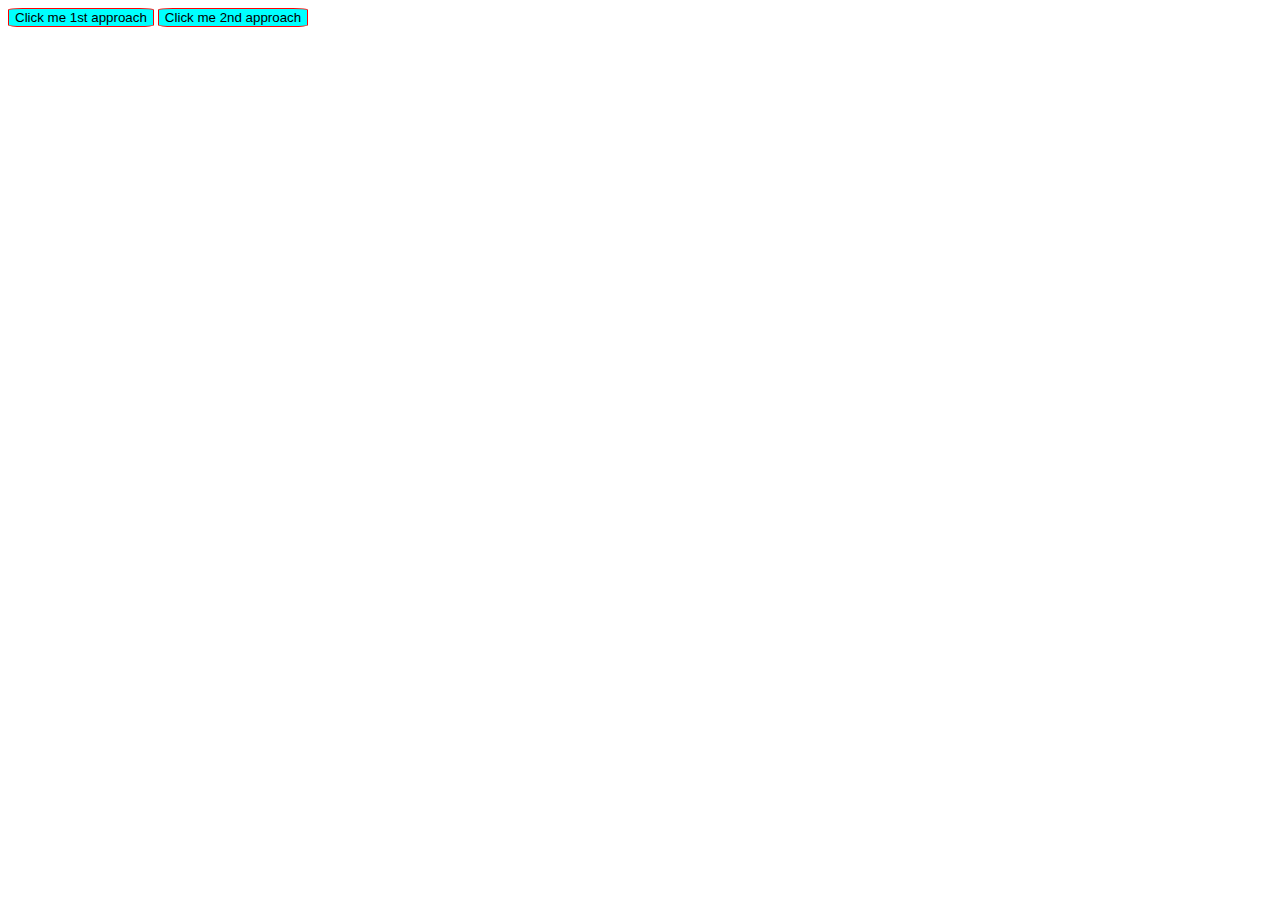
<file: main.html>
<!DOCTYPE html>
<html lang="en">
<head>
    <meta charset="UTF-8">
    <meta http-equiv="X-UA-Compatible" content="IE=edge">
    <meta name="viewport" content="width=device-width, initial-scale=1.0">
    <title>Document</title>
    <style>
        #btn1{
            margin: auto;
           background-color: aqua;
            border-radius: 10%;
            border: 1px solid red;
        }

        #btn2{
            margin: auto;
            background-color: aqua;
            border-radius: 10%;
            border: 1px solid red;
        }
    </style>
</head>
<body>
    <div class="container">
        <button id="btn1" onclick="onClickFn()">Click me 1st approach</button>
        <button id="btn2">Click me 2nd approach</button>
    </div>
    <!-- <script src="./eventloop.js"></script> -->
    <script src="./getters_and_setters.js"></script>
</body>
</html>
</file>
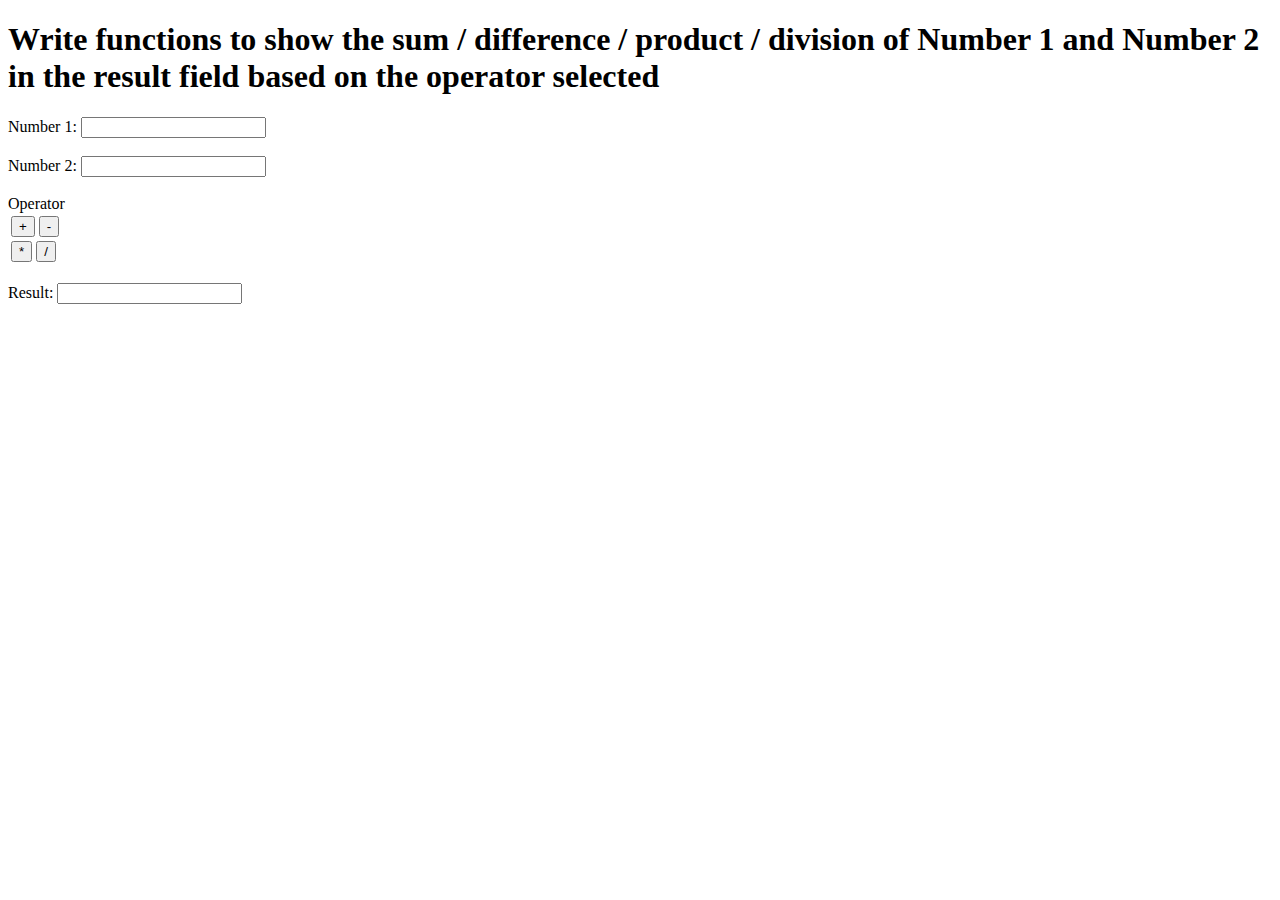
<file: f3-assignments/calc.html>
<!DOCTYPE html>
<html lang="en">
  <head>
    <meta charset="UTF-8" />
    <meta name="viewport" content="width=device-width, initial-scale=1.0" />
    <meta http-equiv="X-UA-Compatible" content="ie=edge" />
    <style></style>
    <title>Static Template</title>
  </head>
  <body>
    <h1>
      Write functions to show the sum / difference / product / division of
      Number 1 and Number 2 in the result field based on the operator selected
    </h1>

    <div>Number 1: <input type="text" id="number1" /></div>
    <br />
    <div>Number 2: <input type="text" id="number2" /></div>
    <br />
    <div id="operator">
      <div>
        Operator
      </div>
      <div id="table">
        <table>
          <tr>
            <td>
              <input type="button" value="+" id="+" onclick="calculator('+')"/>
              <input type="button" value="-" id="-" onclick="calculator('-')"/>
            </td>
          </tr>
          <tr>
            <td>
              <input type="button" value="*" id="*" onclick="calculator('*')"/>
              <input type="button" value="/" id="/" onclick="calculator('/')"/>
            </td>
          </tr>
        </table>
      </div>
    </div>
    <br />
    <div>Result: <input type="text" id="result" /></div>
    <script>
      // Write your code here
      function calculator(op) {
        let result = document.getElementById("result");
        let number1 = document.getElementById("number1").value;
        let number2 = document.getElementById("number2").value;
        // switch(op) {
        //   case "+":
        //     result.value = Number.parseInt(number1) + Number.parseInt(number2);
        //     // result.value=number1+number2; this concatenates the two text inputs;
        //     break; 
        //   case "-":
        //     result.value = number1 - number2;
        //     break;
        //   case "*":
        //     result.value = number1 * number2;
        //     break;
        //   case "/":
        //     result.value = (number1 / number2);
        //     break;
        //   default:
        //     result.value = "Invalid operator";
        // }
        if(op=='+') result.value= Number(number1) + Number(number2);
        if(op=='-') result.value = number1 - number2;
        if(op=='*') result.value = number1 * number2;
        if(op=='/') result.value = number1 / number2;
      }

    </script>
  </body>
</html>
</file>
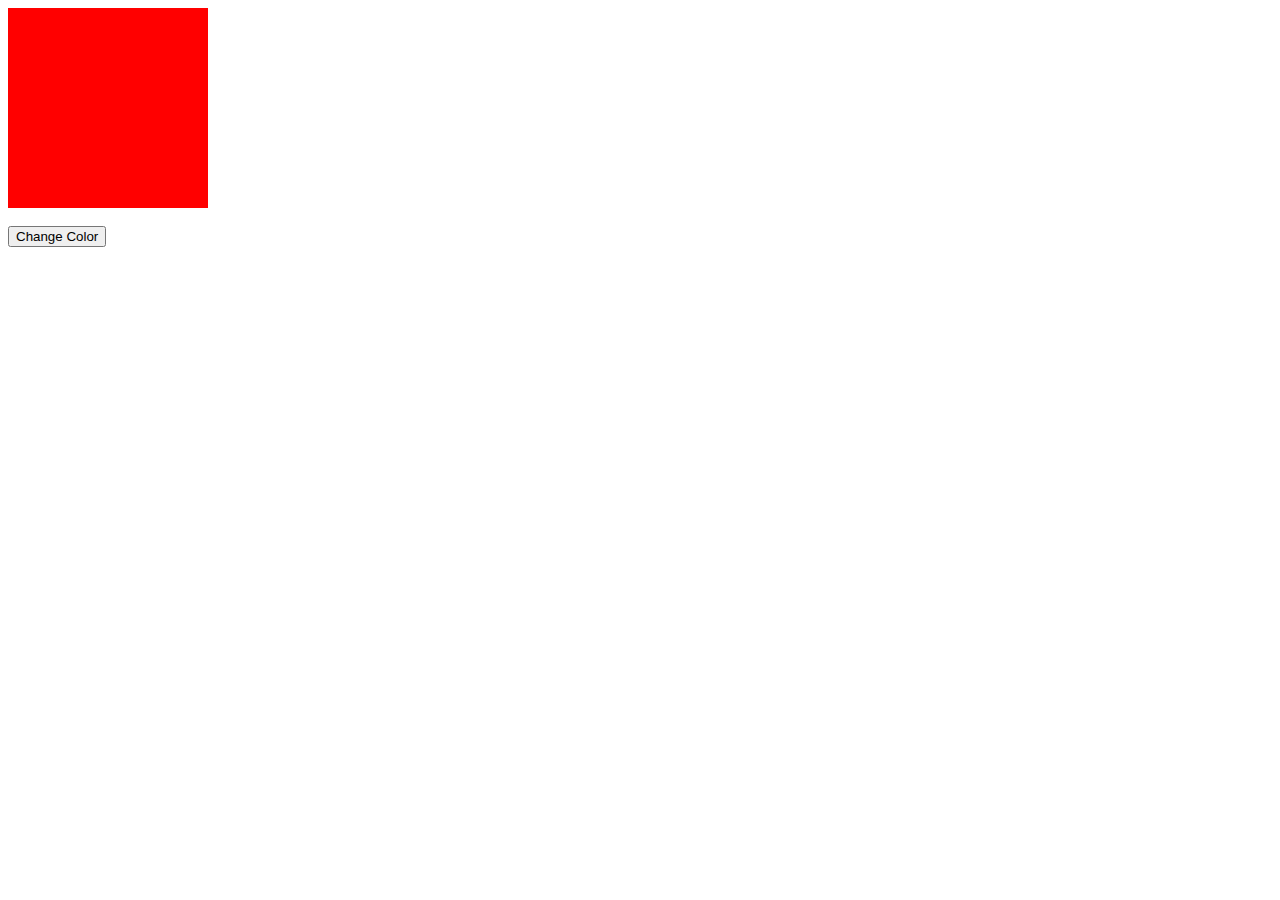
<file: f3-assignments/change_box_color.html>
<!DOCTYPE html>
<html lang="en">
<head>
    <meta charset="UTF-8">
    <meta http-equiv="X-UA-Compatible" content="IE=edge">
    <meta name="viewport" content="width=device-width, initial-scale=1.0">
    <title>Static Template</title>
    <style>
        #box {
            height: 200px;
            width: 200px;
            background-color: red;
        }
    </style>
</head>
<body>
    <div id="box"></div> <br>
    <button type="button" id="btn" onclick="randomColor()">Change Color</button>


    <script>
        // Write your code here
        function randomColor() {
            var letters = '0123456789ABCDEF'.split('');
            var color = '#';
            for (var i = 0; i < 6; i++) {
                color += letters[Math.floor(Math.random() * 16)];
            }
            document.getElementById("box").style.backgroundColor = color;
        }
    </script>
</body>
</html>
</file>
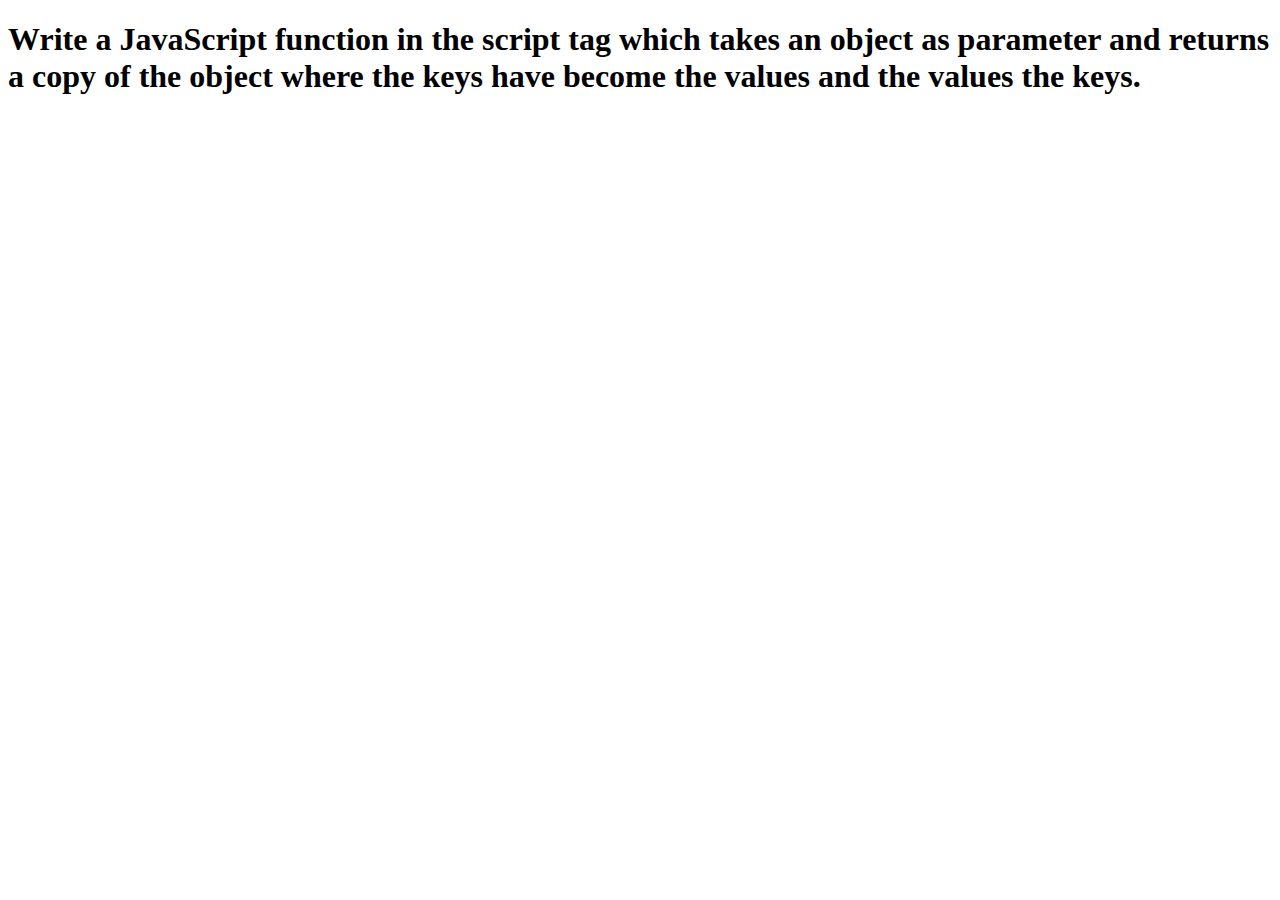
<file: f3-assignments/key_to_value.html>
<!DOCTYPE html>
<html lang="en">
  <head>
    <meta charset="UTF-8" />
    <meta name="viewport" content="width=device-width, initial-scale=1.0" />
    <meta http-equiv="X-UA-Compatible" content="ie=edge" />
    <title>Invert keys and values</title>
  </head>
  <body>
    <h1>
      Write a JavaScript function in the script tag which takes an object as
      parameter and returns a copy of the object where the keys have become the
      values and the values the keys.
    </h1>

    <script>
    //   function invert_key_value(obj) {
    //     // Write your code here
    //     // solution 1
    //     const invertedObj = Object.entries(obj).reduce((acc, [key, value]) => {
    //       acc[value] = key;
    //       return acc;
    //     }, {});

    //     // solution 2
    //     const inverted_Obj = Object.fromEntries(
    //       Object.entries(obj).map(([key, value]) => [value, key])
    //     );

    //     return inverted_Obj;
    //   }

      // solution 3
      function invertObject(obj){
        const invertedObj = {};

        for (const key in obj) {
          if (obj.hasOwnProperty(key)) {
            const value = obj[key];
            invertedObj[value] = key;
          }
        }

        return invertedObj;
      }

      console.log(
        invert_key_value({ red: "#FF0000", green: "#00FF00", white: "#FFFFFF" })
      ); // Expected output: {#FF0000: "red", #00FF00: "green", #FFFFFF: "white"}

      console.log(invertObject({ red: "#FF0000", green: "#00FF00", white: "#FFFFFF" }));
    </script>
  </body>
</html>
</file>
